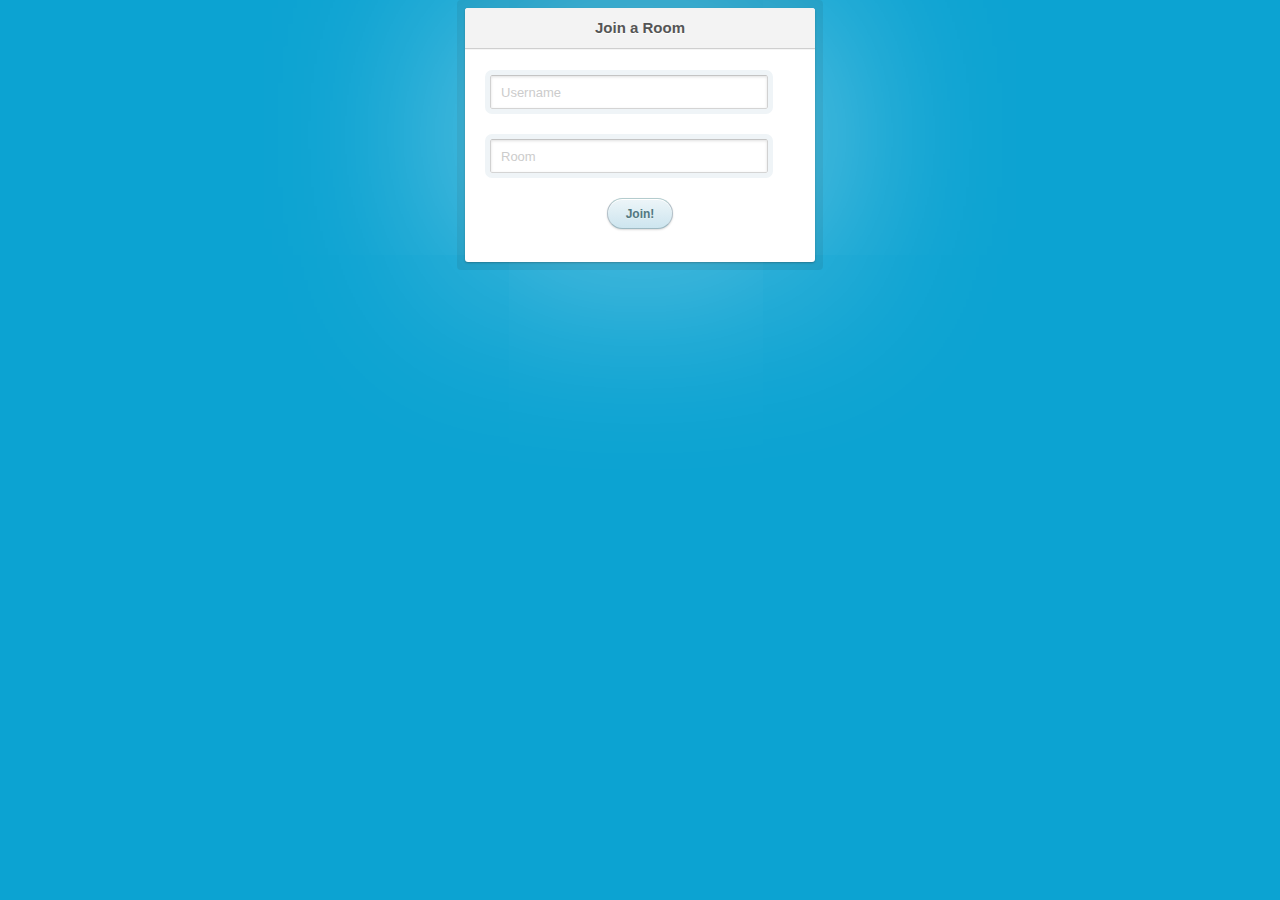
<file: chatroom/index.html>
<html>
<head>
<meta charset="utf-8">
<link rel="styleSheet" href="style.css" type="text/css" media="screen">

<script src="./js/adapter.js/adapter.js"></script>
<script src="./js/core.js"></script>
<script src="./js/participant.js"></script>
<script src="./js/kurento-utils/js/kurento-utils.js"></script>
</head>
<body>
	<div id="container">
		<div id="wrapper">
			<div id="join" class="animate join">
				<h1>Join a Room</h1>
				<form onsubmit="register(); return false;" accept-charset="UTF-8">
					<p>
						<input type="text" name="name" value="" id="name"
							placeholder="Username" required>
					</p>
					<p>
						<input type="text" name="room" value="" id="roomName"
							placeholder="Room" required>
					</p>
					<p class="submit">
						<input type="submit" name="commit" value="Join!">
					</p>
				</form>
			</div>
			<div id="room" style="display: none;">
				<h2 id="room-header"></h2>
				<div id="participants"></div>
				<div id="whiteboard">
					<div id="toolBox">
						
					</div>
					<canvas></canvas>
				</div>
				<div id="chat">
					<input type="text"/>
				</div>
				<input type="button" id="button-leave" onmouseup="leaveRoom();"
					value="Leave room">
			</div>
		</div>
	</div>
</body>
</html>
</file>
<file: chatroom/style.css>
/*
 * (C) Copyright 2016 Kurento (http://kurento.org/)
 *
 * Licensed under the Apache License, Version 2.0 (the "License");
 * you may not use this file except in compliance with the License.
 * You may obtain a copy of the License at
 *
 *   http://www.apache.org/licenses/LICENSE-2.0
 *
 * Unless required by applicable law or agreed to in writing, software
 * distributed under the License is distributed on an "AS IS" BASIS,
 * WITHOUT WARRANTIES OR CONDITIONS OF ANY KIND, either express or implied.
 * See the License for the specific language governing permissions and
 * limitations under the License.
 *
 */
@CHARSET "UTF-8";

body {
	font: 13px/20px "Lucida Grande", Tahoma, Verdana, sans-serif;
	color: #404040;
	background: #0ca3d2;
}

input[type=checkbox], input[type=radio] {
	border: 1px solid #c0c0c0;
	margin: 0 0.1em 0 0;
	padding: 0;
	font-size: 16px;
	line-height: 1em;
	width: 1.25em;
	height: 1.25em;
	background: #fff;
	background: -webkit-gradient(linear, 0% 0%, 0% 100%, from(#ededed),
		to(#fbfbfb));
	-webkit-appearance: none;
	-webkit-box-shadow: 1px 1px 1px #fff;
	-webkit-border-radius: 0.25em;
	vertical-align: text-top;
	display: inline-block;
}

input[type=radio] {
	-webkit-border-radius: 2em; /* Make radios round */
}

input[type=checkbox]:checked::after {
	content: "âœ”";
	display: block;
	text-align: center;
	font-size: 16px;
	height: 16px;
	line-height: 18px;
}

input[type=radio]:checked::after {
	content: "â—�";
	display: block;
	height: 16px;
	line-height: 15px;
	font-size: 20px;
	text-align: center;
}

select {
	border: 1px solid #D0D0D0;
	background: url(http://www.quilor.com/i/select.png) no-repeat right
		center, -webkit-gradient(linear, 0% 0%, 0% 100%, from(#fbfbfb),
		to(#ededed));
	background: -moz-linear-gradient(19% 75% 90deg, #ededed, #fbfbfb);
	-webkit-box-shadow: 0 1px 2px rgba(0, 0, 0, .05);
	-moz-box-shadow: 0 1px 2px rgba(0, 0, 0, .05);
	-webkit-box-shadow: 0 1px 2px rgba(0, 0, 0, .05);
	color: #444;
}

.container {
	margin: 50px auto;
	width: 640px;
}

.join {
	position: relative;
	margin: 0 auto;
	padding: 20px 20px 20px;
	width: 310px;
	background: white;
	border-radius: 3px;
	-webkit-box-shadow: 0 0 200px rgba(255, 255, 255, 0.5), 0 1px 2px
		rgba(0, 0, 0, 0.3);
	box-shadow: 0 0 200px rgba(255, 255, 255, 0.5), 0 1px 2px
		rgba(0, 0, 0, 0.3);
	/*Transition*/
	-webkit-transition: all 0.3s linear;
	-moz-transition: all 0.3s linear;
	-o-transition: all 0.3s linear;
	transition: all 0.3s linear;
}

.join:before {
	content: '';
	position: absolute;
	top: -8px;
	right: -8px;
	bottom: -8px;
	left: -8px;
	z-index: -1;
	background: rgba(0, 0, 0, 0.08);
	border-radius: 4px;
}

.join h1 {
	margin: -20px -20px 21px;
	line-height: 40px;
	font-size: 15px;
	font-weight: bold;
	color: #555;
	text-align: center;
	text-shadow: 0 1px white;
	background: #f3f3f3;
	border-bottom: 1px solid #cfcfcf;
	border-radius: 3px 3px 0 0;
	background-image: -webkit-linear-gradient(top, whiteffd, #eef2f5);
	background-image: -moz-linear-gradient(top, whiteffd, #eef2f5);
	background-image: -o-linear-gradient(top, whiteffd, #eef2f5);
	background-image: linear-gradient(to bottom, whiteffd, #eef2f5);
	-webkit-box-shadow: 0 1px whitesmoke;
	box-shadow: 0 1px whitesmoke;
}

.join p {
	margin: 20px 0 0;
}

.join p:first-child {
	margin-top: 0;
}

.join input[type=text], .join input[type=password] {
	width: 278px;
}

.join p.submit {
	text-align: center;
}

:-moz-placeholder {
	color: #c9c9c9 !important;
	font-size: 13px;
}

::-webkit-input-placeholder {
	color: #ccc;
	font-size: 13px;
}

input {
	font-family: 'Lucida Grande', Tahoma, Verdana, sans-serif;
	font-size: 14px;
}

input[type=text], input[type=password] {
	margin: 5px;
	padding: 0 10px;
	width: 200px;
	height: 34px;
	color: #404040;
	background: white;
	border: 1px solid;
	border-color: #c4c4c4 #d1d1d1 #d4d4d4;
	border-radius: 2px;
	outline: 5px solid #eff4f7;
	-moz-outline-radius: 3px;
	-webkit-box-shadow: inset 0 1px 3px rgba(0, 0, 0, 0.12);
	box-shadow: inset 0 1px 3px rgba(0, 0, 0, 0.12);
}

input[type=text]:focus, input[type=password]:focus {
	border-color: #7dc9e2;
	outline-color: #dceefc;
	outline-offset: 0;
}

input[type=button], input[type=submit] {
	padding: 0 18px;
	height: 29px;
	font-size: 12px;
	font-weight: bold;
	color: #527881;
	text-shadow: 0 1px #e3f1f1;
	background: #cde5ef;
	border: 1px solid;
	border-color: #b4ccce #b3c0c8 #9eb9c2;
	border-radius: 16px;
	outline: 0;
	-webkit-box-sizing: content-box;
	-moz-box-sizing: content-box;
	box-sizing: content-box;
	background-image: -webkit-linear-gradient(top, #edf5f8, #cde5ef);
	background-image: -moz-linear-gradient(top, #edf5f8, #cde5ef);
	background-image: -o-linear-gradient(top, #edf5f8, #cde5ef);
	background-image: linear-gradient(to bottom, #edf5f8, #cde5ef);
	-webkit-box-shadow: inset 0 1px white, 0 1px 2px rgba(0, 0, 0, 0.15);
	box-shadow: inset 0 1px white, 0 1px 2px rgba(0, 0, 0, 0.15);
}

input[type=button]:active, input[type=submit]:active {
	background: #cde5ef;
	border-color: #9eb9c2 #b3c0c8 #b4ccce;
	-webkit-box-shadow: inset 0 0 3px rgba(0, 0, 0, 0.2);
	box-shadow: inset 0 0 3px rgba(0, 0, 0, 0.2);
}

.lt-ie9 input[type=text], .lt-ie9 input[type=password] {
	line-height: 34px;
}

#room {
	width: 100%;
	text-align: center;
	height: 100%;
}

#button-leave {
	text-align: center;
	position: absolute;
	bottom: 10px;
}

.participant {
	border-radius: 4px;
	/* border: 2px groove; */
	margin-left: 5;
	margin-right: 5;
	width: 150;
	text-align: center;
	overflow: hide;
	float: left;
	padding: 5px;
	border-radius: 10px;
	-webkit-box-shadow: 0 0 200px rgba(255, 255, 255, 0.5), 0 1px 2px
		rgba(0, 0, 0, 0.3);
	box-shadow: 0 0 200px rgba(255, 255, 255, 0.5), 0 1px 2px
		rgba(0, 0, 0, 0.3);
	/*Transition*/
	-webkit-transition: all 0.3s linear;
	-moz-transition: all 0.3s linear;
	-o-transition: all 0.3s linear;
	transition: all 0.3s linear;
}

.participant:before {
	content: '';
	position: absolute;
	top: -8px;
	right: -8px;
	bottom: -8px;
	left: -8px;
	z-index: -1;
	background: rgba(0, 0, 0, 0.08);
	border-radius: 4px;
}

.participant:hover {
	opacity: 1;
	background-color: 0A33B6;
	-webkit-transition: all 0.5s linear;
	transition: all 0.5s linear;
}

.participant video, .participant.main video {
	width: 30%; ! important;
	height: auto;
	!
	important;
}

.participant span {
	color: PapayaWhip;
	padding-left: 20px;
}

.participant.main {
	width: 100%;
	margin: 0 auto;
}

.participant.main video {
	width: 30%;
	height: auto;
}

.animate {
	-webkit-animation-duration: 0.5s;
	-webkit-animation-fill-mode: both;
	-moz-animation-duration: 0.5s;
	-moz-animation-fill-mode: both;
	-o-animation-duration: 0.5s;
	-o-animation-fill-mode: both;
	-ms-animation-duration: 0.5s;
	-ms-animation-fill-mode: both;
	animation-duration: 0.5s;
	animation-fill-mode: both;
}

.removed {
	-webkit-animation: disapear 1s;
	-webkit-animation-fill-mode: forwards;
	animation: disapear 1s;
	animation-fill-mode: forwards;
}

@
-webkit-keyframes disapear { 50% {
	-webkit-transform: translateX(-5%);
	transform: translateX(-5%);
}

100%
{
-webkit-transform






:



 



translateX






(200%);
transform






:



 



translateX






(200%);
}
}
@
keyframes disapear { 50% {
	-webkit-transform: translateX(-5%);
	transform: translateX(-5%);
}

100%
{
-webkit-transform






:



 



translateX






(200%);
transform






:



 



translateX






(200%);
}
}
a.hovertext {
	position: relative;
	width: 500px;
	text-decoration: none !important;
	text-align: center;
}

a.hovertext:after {
	content: attr(title);
	position: absolute;
	left: 0;
	bottom: 0;
	padding: 0.5em 20px;
	width: 460px;
	background: rgba(0, 0, 0, 0.8);
	text-decoration: none !important;
	color: #fff;
	opacity: 0;
	-webkit-transition: 0.5s;
	-moz-transition: 0.5s;
	-o-transition: 0.5s;
	-ms-transition: 0.5s;
}

a.hovertext:hover:after, a.hovertext:focus:after {
	opacity: 1.0;
}

div#whiteboard {
	width: calc(80% - 20px);
    height: 70%;
    margin-left: 20px;
    display: block;
    text-align: center;
    float: left;
	background-color: white;
	opacity: 0.4;
}

#whiteboard canvas{
	width: calc(100% - 10px);
	height: calc(100% - 10px);
}

div#participants {
	height: 100%;
	width: 20%;
	display: block;
	float:left;
	text-align: left;
}

div#chat {
	width: 80%;
	height: 30%;
	display: block;
	float:left;
	text-align: left;
}

#chat input{
	width: 70%;
}
</file>
